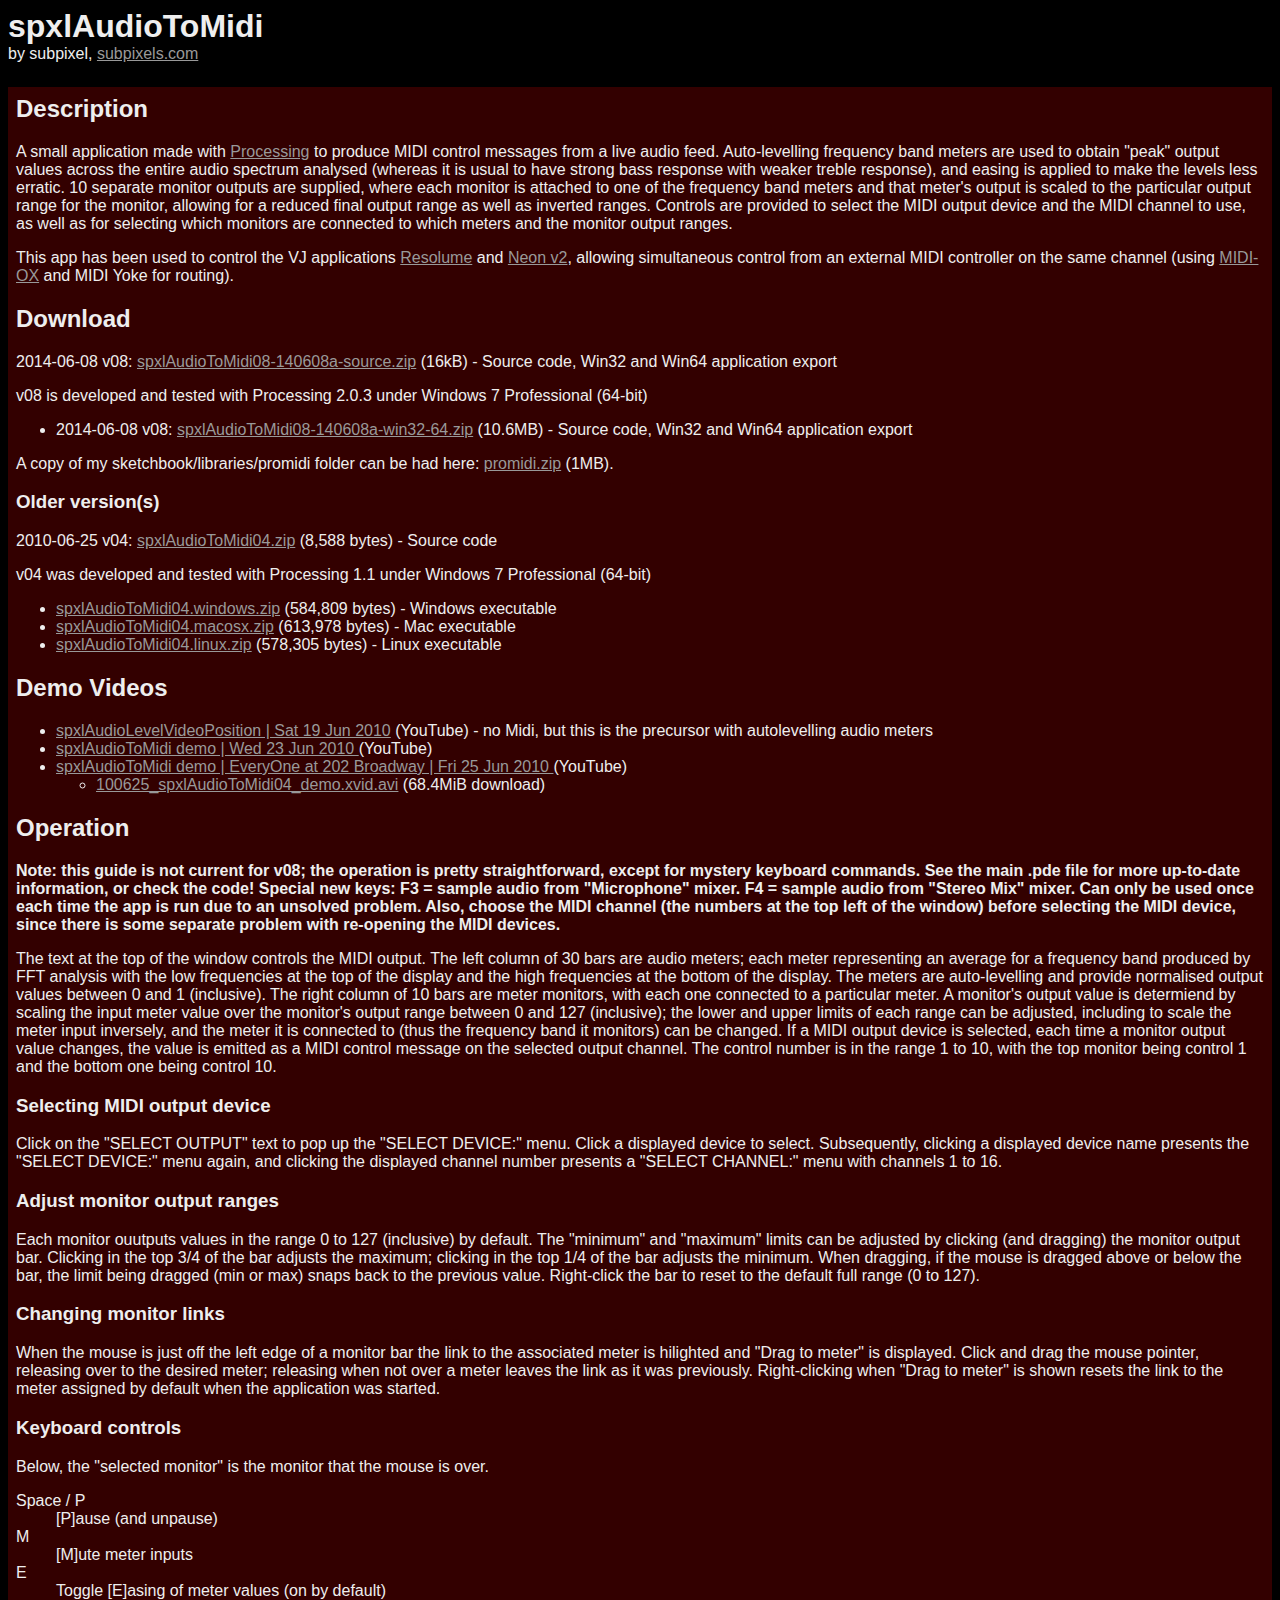
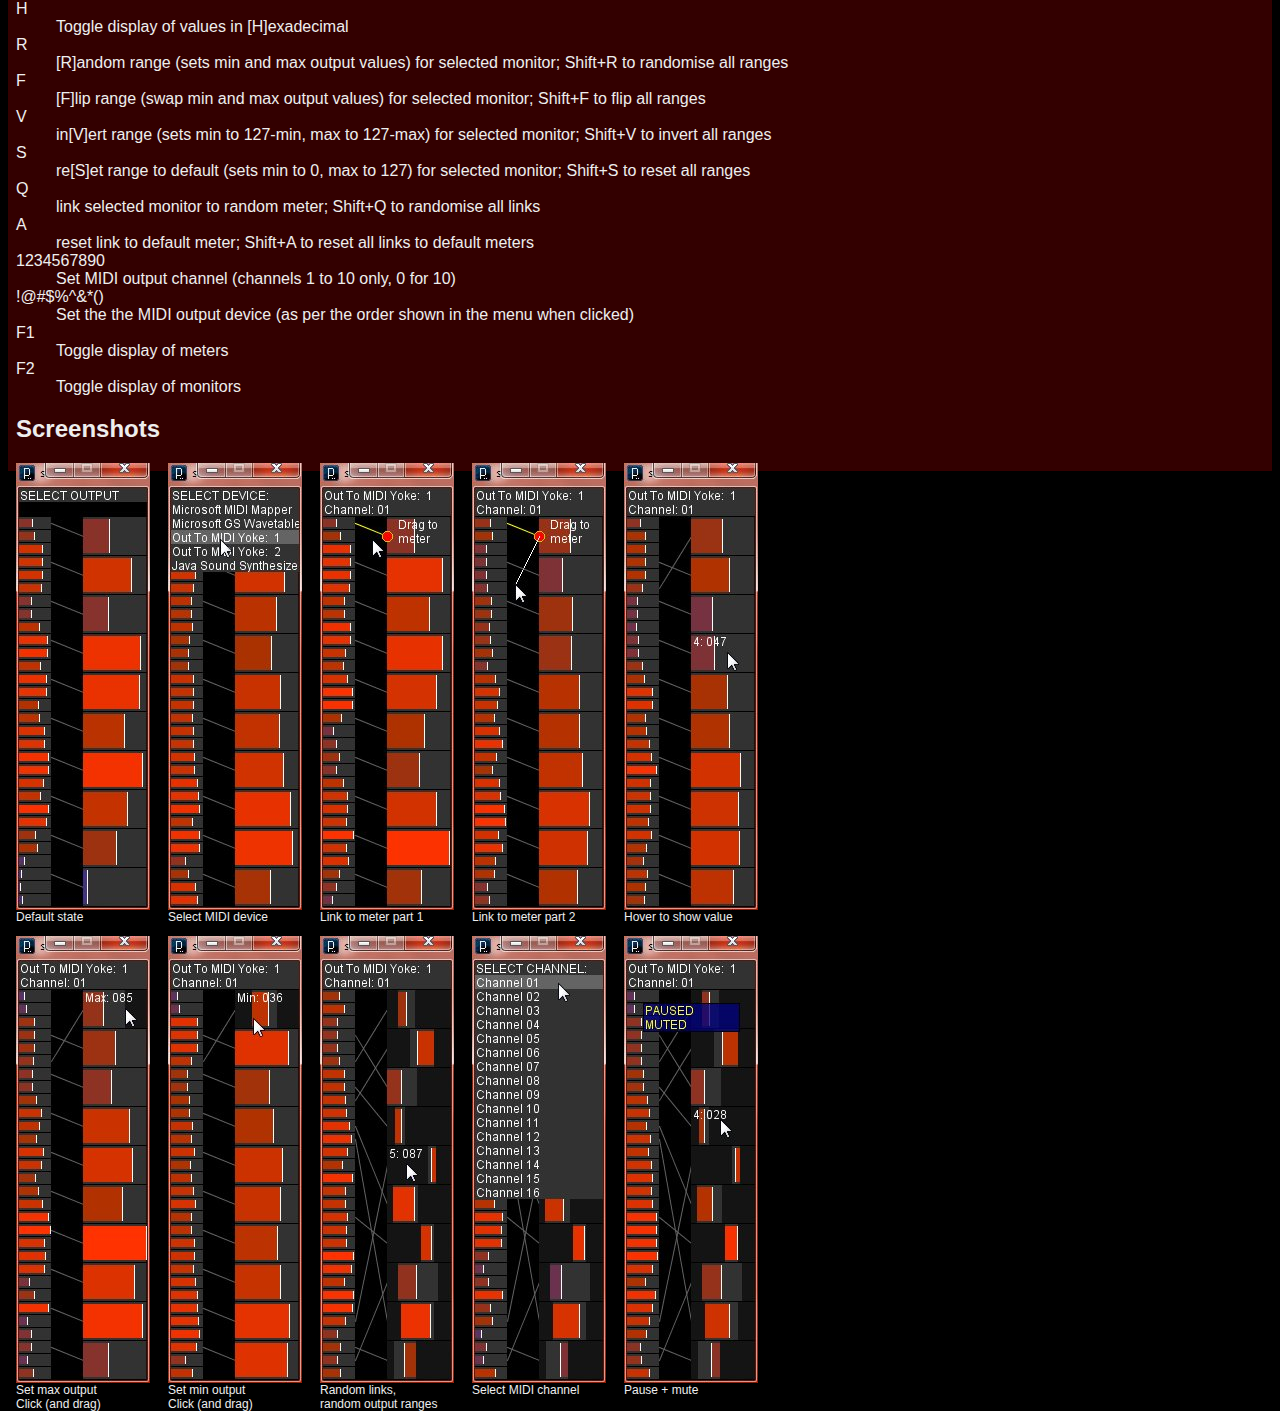
<file: public_html/index.html>
<html>
<head>
<title>spxlAudioToMidi</title>
<link rel="stylesheet" href="spxl.css" type="text/css">
<style type="text/css">
.screenshot {
	display: inline;
	float: left;
	width: 140px;
	margin-right: 1em;
	margin-bottom: 1em;
	font-size: 0.75em;
}
.nogap {
	margin-top: 0px;
	margin-bottom: 0px;
}
.nogaptop {
	margin-top: 0px;
}
.nogapbot {
	margin-bottom: 0px;
}
.clear { clear: both; }
</style>
</head>
<body>

<h1 class="nogapbot">spxlAudioToMidi</h1>
<p class="nogap">by subpixel, <a href="http://subpixels.com" target="_blank">subpixels.com</a></p>

<div id="spxl_page_body">

<h2 class="nogaptop">Description</h2>

<p>A small application made with <a href="http://processing.org" target="_blank">Processing</a> to produce MIDI control messages from a live audio feed. Auto-levelling frequency band meters are used to obtain "peak" output values across the entire audio spectrum analysed (whereas it is usual to have strong bass response with weaker treble response), and easing is applied to make the levels less erratic. 10 separate monitor outputs are supplied, where each monitor is attached to one of the frequency band meters and that meter's output is scaled to the particular output range for the monitor, allowing for a reduced final output range as well as inverted ranges. Controls are provided to select the MIDI output device and the MIDI channel to use, as well as for selecting which monitors are connected to which meters and the monitor output ranges.</p>

<p>This app has been used to control the VJ applications <a href="http://resolume.com">Resolume</a> and <a href="http://neonv2.com" target="_blank">Neon v2</a>, allowing simultaneous control from an external MIDI controller on the same channel (using <a href="http://midiox.com" target="_blank">MIDI-OX</a> and MIDI Yoke for routing).</p>

<h2>Download</h2>

<p>2014-06-08 v08: <a href="spxlAudioToMidi08-140608a-source.zip">spxlAudioToMidi08-140608a-source.zip</a> (16kB) - Source code, Win32 and Win64 application export</p>

<p>v08 is developed and tested with Processing 2.0.3 under Windows 7 Professional (64-bit)</p>

<ul>
<li>2014-06-08 v08: <a href="spxlAudioToMidi08-140608a-win32-64.zip">spxlAudioToMidi08-140608a-win32-64.zip</a> (10.6MB) - Source code, Win32 and Win64 application export</li>
</ul>

<p>A copy of my sketchbook/libraries/promidi folder can be had here: <a href="http://subpixels.com/processing/libraries/promidi.zip">promidi.zip</a> (1MB).</p>

<h3>Older version(s)</h3>
<p>2010-06-25 v04: <a href="v04/spxlAudioToMidi04.zip">spxlAudioToMidi04.zip</a> (8,588 bytes) - Source code</p>

<p>v04 was developed and tested with Processing 1.1 under Windows 7 Professional (64-bit)</p>

<ul>
<li><a href="v04/spxlAudioToMidi04.windows.zip">spxlAudioToMidi04.windows.zip</a> (584,809 bytes) - Windows executable</li>
<li><a href="v04/spxlAudioToMidi04.macosx.zip">spxlAudioToMidi04.macosx.zip</a> (613,978 bytes) - Mac executable</li>
<li><a href="v04/spxlAudioToMidi04.linux.zip">spxlAudioToMidi04.linux.zip</a> (578,305 bytes) - Linux executable</li>
</ul>

<h2>Demo Videos</h2>

<ul>
<li><a href="http://www.youtube.com/watch?v=UyYEZU3jLro" target="_blank">spxlAudioLevelVideoPosition | Sat 19 Jun 2010</a> (YouTube) - no Midi, but this is the precursor with autolevelling audio meters</li>
<li><a href="http://www.youtube.com/watch?v=dBy5TzpHZh4" target="_blank">spxlAudioToMidi demo | Wed 23 Jun 2010 </a> (YouTube)</li>
<li><a href="http://www.youtube.com/watch?v=GT88rWJ4ZD0" target="_blank">spxlAudioToMidi demo | EveryOne at 202 Broadway | Fri 25 Jun 2010 </a> (YouTube)
	<ul>
	<li><a href="video/100625_spxlAudioToMidi04_demo.xvid.avi">100625_spxlAudioToMidi04_demo.xvid.avi</a> (68.4MiB download)</li>
	</ul>
</li>
</ul>

<h2>Operation</h2>

<p><strong>Note: this guide is not current for v08; the operation is pretty straightforward, except for mystery keyboard commands. See the main .pde file for more up-to-date information, or check the code! Special new keys: F3 = sample audio from "Microphone" mixer. F4 = sample audio from "Stereo Mix" mixer. Can only be used once each time the app is run due to an unsolved problem. Also, choose the MIDI channel (the numbers at the top left of the window) before selecting the MIDI device, since there is some separate problem with re-opening the MIDI devices.</strong></p>

<p>The text at the top of the window controls the MIDI output. The left column of 30 bars are audio meters; each meter representing an average for a frequency band produced by FFT analysis with the low frequencies at the top of the display and the high frequencies at the bottom of the display. The meters are auto-levelling and provide normalised output values between 0 and 1 (inclusive). The right column of 10 bars are meter monitors, with each one connected to a particular meter. A monitor's output value is determiend by scaling the input meter value over the monitor's output range between 0 and 127 (inclusive); the lower and upper limits of each range can be adjusted, including to scale the meter input inversely, and the meter it is connected to (thus the frequency band it monitors) can be changed. If a MIDI output device is selected, each time a monitor output value changes, the value is emitted as a MIDI control message on the selected output channel. The control number is in the range 1 to 10, with the top monitor being control 1 and the bottom one being control 10.</p>

<h3>Selecting MIDI output device</h3>
<p>Click on the "SELECT OUTPUT" text to pop up the "SELECT DEVICE:" menu. Click a displayed device to select. Subsequently, clicking a displayed device name presents the "SELECT DEVICE:" menu again, and clicking the displayed channel number presents a "SELECT CHANNEL:" menu with channels 1 to 16.</p>

<h3>Adjust monitor output ranges</h3>
<p>Each monitor ouutputs values in the range 0 to 127 (inclusive) by default. The "minimum" and "maximum" limits can be adjusted by clicking (and dragging) the monitor output bar. Clicking in the top 3/4 of the bar adjusts the maximum; clicking in the top 1/4 of the bar adjusts the minimum. When dragging, if the mouse is dragged above or below the bar, the limit being dragged (min or max) snaps back to the previous value. Right-click the bar to reset to the default full range (0 to 127).</p>

<h3>Changing monitor links</h3>
<p>When the mouse is just off the left edge of a monitor bar the link to the associated meter is hilighted and "Drag to meter" is displayed. Click and drag the mouse pointer, releasing over to the desired meter; releasing when not over a meter leaves the link as it was previously. Right-clicking when "Drag to meter" is shown resets the link to the meter assigned by default when the application was started.

<h3>Keyboard controls</h3>
<p>Below, the "selected monitor" is the monitor that the mouse is over.</p>
<dl>
<dt>Space / P</dt> <dd>[P]ause (and unpause)</dd>
<dt>M</dt> <dd>[M]ute meter inputs</dd>
<dt>E</dt> <dd>Toggle [E]asing of meter values (on by default)</dd>
<dt>H</dt> <dd>Toggle display of values in [H]exadecimal</dd>
<dt>R</dt> <dd>[R]andom range (sets min and max output values) for selected monitor; Shift+R to randomise all ranges</dd>
<dt>F</dt> <dd>[F]lip range (swap min and max output values) for selected monitor; Shift+F to flip all ranges</dd>
<dt>V</dt> <dd>in[V]ert range (sets min to 127-min, max to 127-max) for selected monitor; Shift+V to invert all ranges</dd>
<dt>S</dt> <dd>re[S]et range to default (sets min to 0, max to 127) for selected monitor; Shift+S to reset all ranges</dd>
<dt>Q</dt> <dd>link selected monitor to random meter; Shift+Q to randomise all links</dd>
<dt>A</dt> <dd>reset link to default meter; Shift+A to reset all links to default meters</dd>
<dt>1234567890</dt> <dd>Set MIDI output channel (channels 1 to 10 only, 0 for 10)</dd>
<dt>!@#$%^&amp;*()</dt> <dd>Set the the MIDI output device (as per the order shown in the menu when clicked)</dd>
<dt>F1</dt> <dd>Toggle display of meters</dd>
<dt>F2</dt> <dd>Toggle display of monitors</dd>
</dl>


<h2>Screenshots</h2>

<div class="screenshot"><img src="capture/spxlAudioToMidi04_29062010_111258.jpg"><br/>
Default state</div>

<div class="screenshot"><img src="capture/spxlAudioToMidi04_29062010_111407.jpg"><br/>
Select MIDI device</div>

<div class="screenshot"><img src="capture/spxlAudioToMidi04_29062010_111422.jpg"><br/>
Link to meter part 1</div>

<div class="screenshot"><img src="capture/spxlAudioToMidi04_29062010_111431.jpg"><br/>
Link to meter part 2</div>

<div class="screenshot"><img src="capture/spxlAudioToMidi04_29062010_111458.jpg"><br/>
Hover to show value</div>

<div class="screenshot clear"><img src="capture/spxlAudioToMidi04_29062010_111524.jpg"><br/>
Set max output<br/>Click (and drag)</div>

<div class="screenshot"><img src="capture/spxlAudioToMidi04_29062010_111534.jpg"><br/>
Set min output<br/>Click (and drag)</div>

<div class="screenshot"><img src="capture/spxlAudioToMidi04_29062010_111611.jpg"><br/>
Random links,<br>random output ranges</div>

<div class="screenshot"><img src="capture/spxlAudioToMidi04_29062010_111628.jpg"><br/>
Select MIDI channel</div>

<div class="screenshot"><img src="capture/spxlAudioToMidi04_29062010_111711.jpg"><br/>
Pause + mute</div>

</div> <!-- end spxl_page_body -->

<script type="text/javascript">
var gaJsHost = (("https:" == document.location.protocol) ? "https://ssl." : "http://www.");
document.write(unescape("%3Cscript src='" + gaJsHost + "google-analytics.com/ga.js' type='text/javascript'%3E%3C/script%3E"));
</script>
<script type="text/javascript">
try{
var pageTracker = _gat._getTracker("UA-4088745-1");
pageTracker._trackPageview();
} catch(err) {}
</script></body>
</html>
</file>
<file: public_html/spxl.css>
/* subpixels.com */

body {
	background-color: #000000;
}

body,td,th {
	font-family: Verdana, Arial, Helvetica, sans-serif;
	color: #EEEEEE;
}

a {
	color: #999999;
}

a img {
  border: none
}

#spxl_nav {
	display: block;
	position: absolute;
	top: 0;
	left: 0;
	width: 100%;
	margin: 0;
	padding: 2px;
	font-family: Verdana, Arial, Helvetica, sans-serif;
	font-size: 10pt;
	color: #999999;
	background-color: #111111;
}
#spxl_nav a {
	color: #999999;
	text-decoration: none;
}
#spxl_nav a.spxl_site_ident {
	color: #EE0000;
	font-weight: bold;
}
#spxl_nav a:hover {
	color: #FFFF00;
	text-decoration: underline;
}

#spxl_page_body {
	background-color: #330000;
	position: relative;
	left: 0em;
	top: 1.5em;
	padding: 0.5em;
}

#spxl_last_modified {
	position: relative;
	left: 0px;
	top: 2.5em;
	font-size: 0.75em;
	color: #999999;
	text-align: right;
}
#spxl_last_modified:before {
	content: "Page last modified: "
}
</file>
